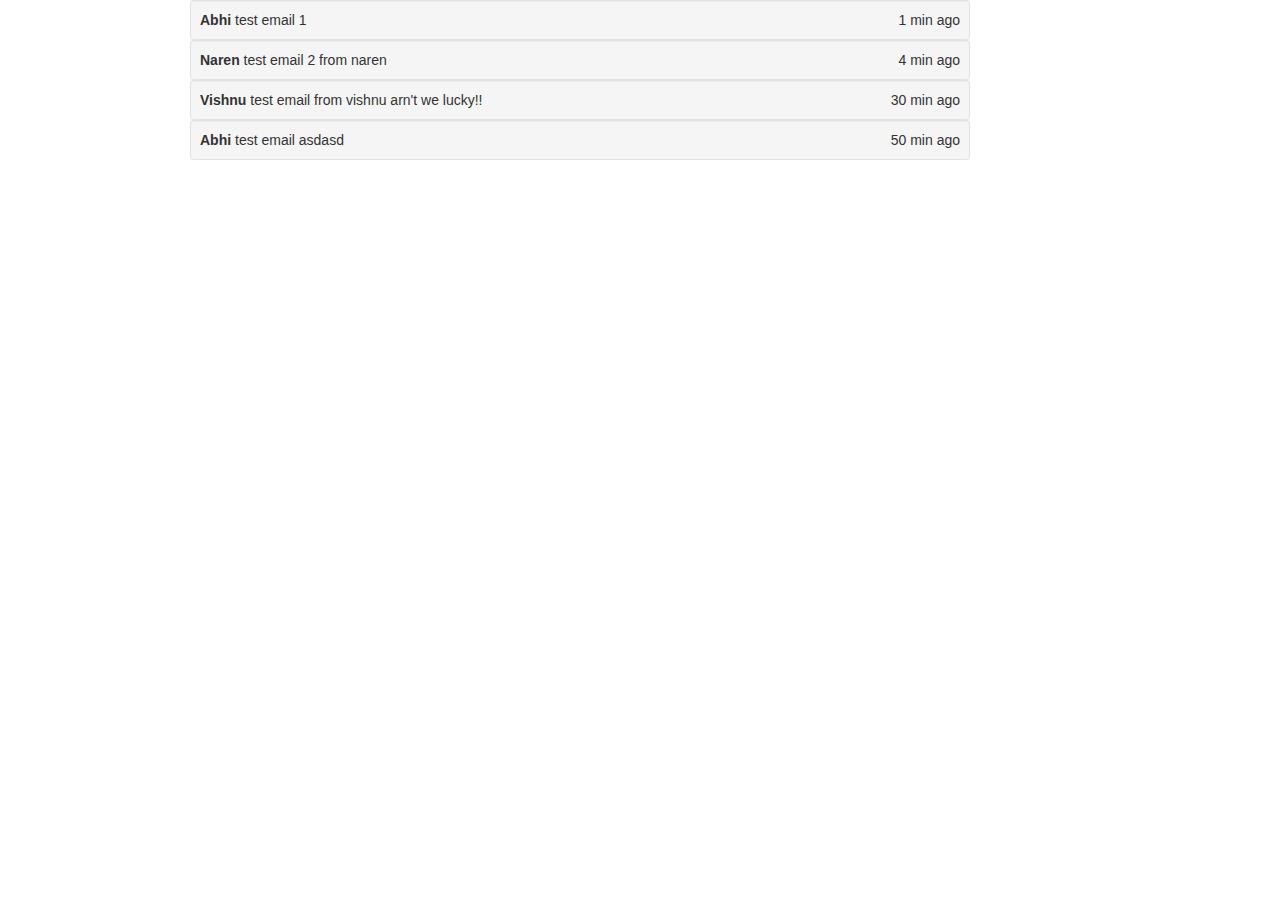
<file: index.html>
<!doctype html>
<html ng-app="gmail">
<head>
	<title>Gmail Clone</title>
	<link rel="stylesheet" type="text/css" href="/libs/bootstrap/css/bootstrap.min.css">
	<link rel="stylesheet" type="text/css" href="/css/ui.css">
	<script type="text/javascript" src="/libs/angular.min.js"></script>
	<script type="text/javascript" src="/js/gmail.js"></script>
</head>
<body>
	<div class="container" ng-view></div>
</body>
</html>
</file>
<file: css/ui.css>
.message-preview {
	margin-bottom: 0px;
}

.message-preview:hover {
	background-color: #ddd;
}

.message-preview .timestamp {
	text-decoration: big;
	float: right;
}
</file>
